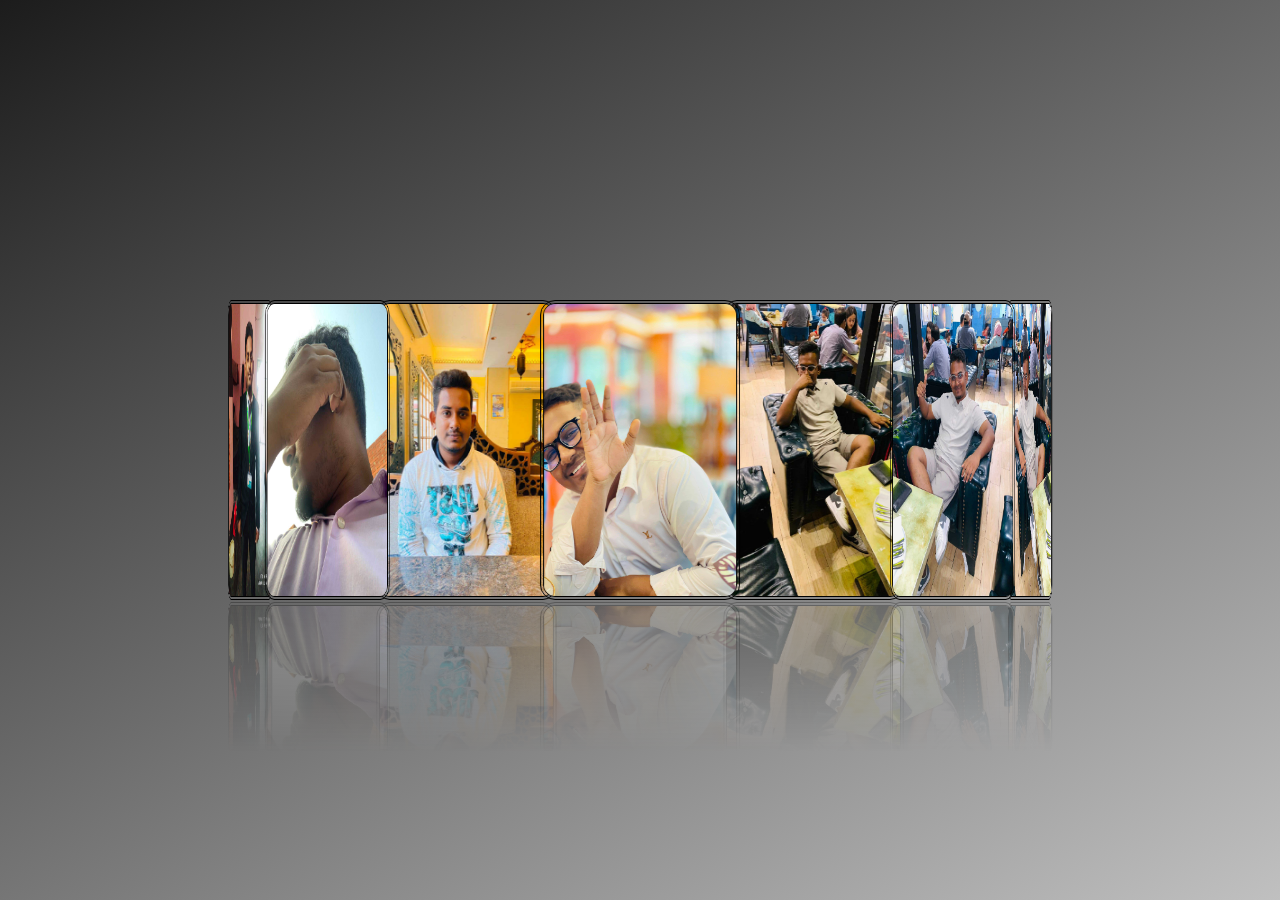
<file: 3D Rotating Images/index.html>
<!DOCTYPE html>
<html lang="en">
  <head>
    <meta charset="UTF-8" />
    <meta name="viewport" content="width=device-width, initial-scale=1.0" />
    <link rel="stylesheet" href="style.css" />
    <title>3D Rotating Gallery</title>
  </head>
  <body>
    <div class="container">
      <span style="--i: 1"><img src="images/pic2.jpeg" alt="" /></span>
      <span style="--i: 2"><img src="images/pic1.jpeg" alt="" /></span>
      <span style="--i: 3"><img src="images/pic3.jpeg" alt="" /></span>
      <span style="--i: 4"><img src="images/pic4.jpeg" alt="" /></span>
      <span style="--i: 5"><img src="images/pic5.jpeg" alt="" /></span>
      <span style="--i: 6"><img src="images/pic6.jpeg" alt="" /></span>
      <span style="--i: 7"><img src="images/pic7.jpeg" alt="" /></span>
    </div>
  </body>
</html>
</file>
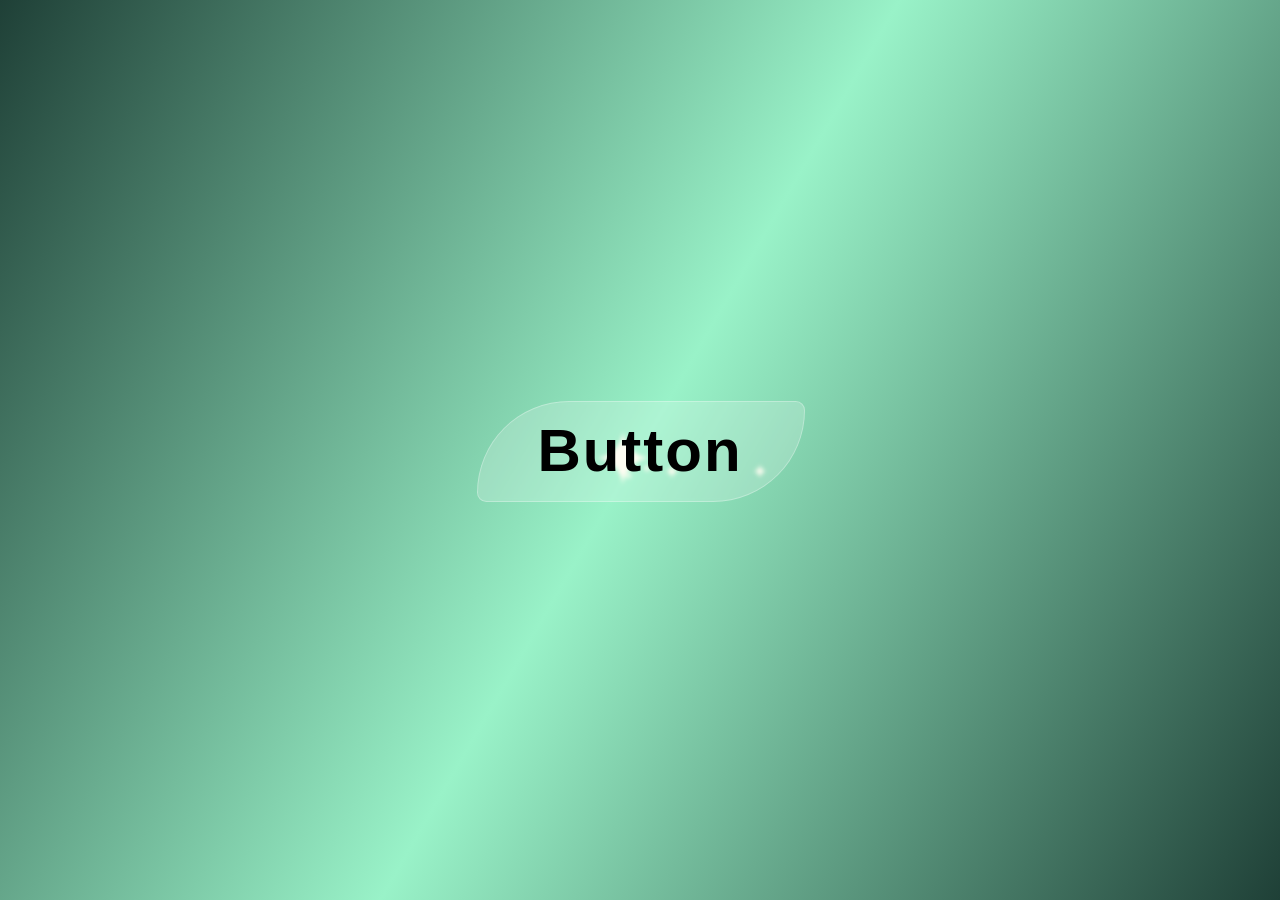
<file: Sparkle Animated Button/index.html>
<!DOCTYPE html>
<html lang="en">
  <head>
    <meta charset="UTF-8" />
    <meta name="viewport" content="width=device-width, initial-scale=1.0" />
    <title>Sparkle Button</title>
    <link rel="stylesheet" href="style.css" />
  </head>
  <body>
    <a href="#" class="button">
      <h1 class="button-title">Button</h1>

      <div class="star-1">
        <svg
          xmlns="http://www.w3.org/2000/svg"
          xml:space="preserve"
          version="1.1"
          style="
            shape-rendering: geometricPrecision;
            text-rendering: geometricPrecision;
            image-rendering: optimizeQuality;
            fill-rule: evenodd;
            clip-rule: evenodd;
          "
          viewBox="0 0 784.11 815.53"
          xmlns:xlink="http://www.w3.org/1999/xlink"
        >
          <defs></defs>
          <g id="Layer_x0020_1">
            <metadata id="CorelCorpID_0Corel-Layer"></metadata>
            <path
              class="fil0"
              d="M392.05 0c-20.9,210.08 -184.06,378.41 -392.05,407.78 207.96,29.37 371.12,197.68 392.05,407.74 20.93,-210.06 184.09,-378.37 392.05,-407.74 -207.98,-29.38 -371.16,-197.69 -392.06,-407.78z"
            ></path>
          </g>
        </svg>
      </div>
      <div class="star-2">
        <svg
          xmlns="http://www.w3.org/2000/svg"
          xml:space="preserve"
          version="1.1"
          style="
            shape-rendering: geometricPrecision;
            text-rendering: geometricPrecision;
            image-rendering: optimizeQuality;
            fill-rule: evenodd;
            clip-rule: evenodd;
          "
          viewBox="0 0 784.11 815.53"
          xmlns:xlink="http://www.w3.org/1999/xlink"
        >
          <defs></defs>
          <g id="Layer_x0020_1">
            <metadata id="CorelCorpID_0Corel-Layer"></metadata>
            <path
              class="fil0"
              d="M392.05 0c-20.9,210.08 -184.06,378.41 -392.05,407.78 207.96,29.37 371.12,197.68 392.05,407.74 20.93,-210.06 184.09,-378.37 392.05,-407.74 -207.98,-29.38 -371.16,-197.69 -392.06,-407.78z"
            ></path>
          </g>
        </svg>
      </div>
      <div class="star-3">
        <svg
          xmlns="http://www.w3.org/2000/svg"
          xml:space="preserve"
          version="1.1"
          style="
            shape-rendering: geometricPrecision;
            text-rendering: geometricPrecision;
            image-rendering: optimizeQuality;
            fill-rule: evenodd;
            clip-rule: evenodd;
          "
          viewBox="0 0 784.11 815.53"
          xmlns:xlink="http://www.w3.org/1999/xlink"
        >
          <defs></defs>
          <g id="Layer_x0020_1">
            <metadata id="CorelCorpID_0Corel-Layer"></metadata>
            <path
              class="fil0"
              d="M392.05 0c-20.9,210.08 -184.06,378.41 -392.05,407.78 207.96,29.37 371.12,197.68 392.05,407.74 20.93,-210.06 184.09,-378.37 392.05,-407.74 -207.98,-29.38 -371.16,-197.69 -392.06,-407.78z"
            ></path>
          </g>
        </svg>
      </div>
      <div class="star-4">
        <svg
          xmlns="http://www.w3.org/2000/svg"
          xml:space="preserve"
          version="1.1"
          style="
            shape-rendering: geometricPrecision;
            text-rendering: geometricPrecision;
            image-rendering: optimizeQuality;
            fill-rule: evenodd;
            clip-rule: evenodd;
          "
          viewBox="0 0 784.11 815.53"
          xmlns:xlink="http://www.w3.org/1999/xlink"
        >
          <defs></defs>
          <g id="Layer_x0020_1">
            <metadata id="CorelCorpID_0Corel-Layer"></metadata>
            <path
              class="fil0"
              d="M392.05 0c-20.9,210.08 -184.06,378.41 -392.05,407.78 207.96,29.37 371.12,197.68 392.05,407.74 20.93,-210.06 184.09,-378.37 392.05,-407.74 -207.98,-29.38 -371.16,-197.69 -392.06,-407.78z"
            ></path>
          </g>
        </svg>
      </div>
      <div class="star-5">
        <svg
          xmlns="http://www.w3.org/2000/svg"
          xml:space="preserve"
          version="1.1"
          style="
            shape-rendering: geometricPrecision;
            text-rendering: geometricPrecision;
            image-rendering: optimizeQuality;
            fill-rule: evenodd;
            clip-rule: evenodd;
          "
          viewBox="0 0 784.11 815.53"
          xmlns:xlink="http://www.w3.org/1999/xlink"
        >
          <defs></defs>
          <g id="Layer_x0020_1">
            <metadata id="CorelCorpID_0Corel-Layer"></metadata>
            <path
              class="fil0"
              d="M392.05 0c-20.9,210.08 -184.06,378.41 -392.05,407.78 207.96,29.37 371.12,197.68 392.05,407.74 20.93,-210.06 184.09,-378.37 392.05,-407.74 -207.98,-29.38 -371.16,-197.69 -392.06,-407.78z"
            ></path>
          </g>
        </svg>
      </div>
      <div class="star-6">
        <svg
          xmlns="http://www.w3.org/2000/svg"
          xml:space="preserve"
          version="1.1"
          style="
            shape-rendering: geometricPrecision;
            text-rendering: geometricPrecision;
            image-rendering: optimizeQuality;
            fill-rule: evenodd;
            clip-rule: evenodd;
          "
          viewBox="0 0 784.11 815.53"
          xmlns:xlink="http://www.w3.org/1999/xlink"
        >
          <defs></defs>
          <g id="Layer_x0020_1">
            <metadata id="CorelCorpID_0Corel-Layer"></metadata>
            <path
              class="fil0"
              d="M392.05 0c-20.9,210.08 -184.06,378.41 -392.05,407.78 207.96,29.37 371.12,197.68 392.05,407.74 20.93,-210.06 184.09,-378.37 392.05,-407.74 -207.98,-29.38 -371.16,-197.69 -392.06,-407.78z"
            ></path>
          </g>
        </svg>
      </div>
    </a>
  </body>
</html>
</file>
<file: 3D Rotating Images/style.css>
* {
  padding: 0;
  margin: 0;
  box-sizing: border-box;
}

body {
  display: flex;
  justify-content: center;
  align-items: center;
  min-height: 100vh;
  background: linear-gradient(150deg, #1c1c1c, #c0c0c0);
}

img {
  height: 300px;
  width: 200px;
}

.container {
  position: relative;
  width: 200px;
  height: 300px;
  transform-style: preserve-3d;
  animation: animate 20s linear infinite;
}

.container:hover {
  animation-play-state: paused;
}

@keyframes animate {
  0% {
    transform: perspective(1000px) rotateY(0deg);
  }
  100% {
    transform: perspective(1000px) rotateY(300deg);
  }
}

.container span {
  position: absolute;
  top: 0;
  left: 0;
  width: 100%;
  height: 100%;
  transform-origin: center;
  transform-style: preserve-3d;
  transform: rotateY(calc(var(--i) * 51.43deg)) translateZ(400px);
  -webkit-box-reflect: below 2px
    linear-gradient(transparent, transparent, rgba(4, 4, 4, 0.267));
}

.container span img {
  position: absolute;
  top: 0;
  left: 0;
  width: 100%;
  height: 100%;
  border-radius: 15px;
  border: 4px double rgb(0, 0, 0);
}

img:hover {
  transform: translateY(-3px);
}
</file>
<file: Sparkle Animated Button/style.css>
* {
  padding: 0;
  margin: 0;
  box-sizing: border-box;
  font-family: sans-serif;
}

body {
  display: flex;
  align-items: center;
  justify-content: center;
  height: 100vh;
  background: linear-gradient(120deg, #1f4037, #99f2c8, #1f4037);
}

.button-title {
  position: relative;
  z-index: 5;
  color: black;
}

.button {
  position: relative;
  z-index: 3;
  text-decoration: none;
  font-size: 30px;
  padding: 15px 60px;
  letter-spacing: 2px;
  color: linear-gradient(45deg, #2193b0, #6dd5ed);
  cursor: pointer;
}

.button::before {
  content: "";
  position: absolute;
  left: 0;
  top: 0;
  z-index: 2;
  display: block;
  width: 100%;
  height: 100%;
  background-color: rgba(255, 255, 255, 0.2);
  border: 1px solid rgba(255, 255, 255, 0.3);
  backdrop-filter: blur(2px);
  border-radius: 100px 10px;
}

.button::after {
  content: "";
  position: absolute;
  left: 0;
  top: 0;
  z-index: 1;
  display: block;
  opacity: 0;
  width: 100%;
  height: 100%;
  background: linear-gradient(45deg, #00c9a7, #92fe9d);
  color: #fff;
  border: 1px solid transparent;
  filter: blur(12px);
  border-radius: 100px 7px;
  transition: opacity 0.4s linear;
}

.button:hover::after {
  opacity: 1;
  display: block;
  filter: drop-shadow(0 0 10px #fffdef);
}

.star-1 {
  position: absolute;
  top: 32%;
  left: 37%;
  width: 50px;
  height: 100%;
  filter: drop-shadow(0 0 0 #fffdef);
  z-index: -5;
  transition: all 1s cubic-bezier(0.05, 0.83, 0.43, 0.96);
}

.button:hover .star-1 {
  position: absolute;
  top: -50%;
  left: -10%;
  width: 25px;
  height: auto;
  filter: drop-shadow(0 0 10px #fffdef);
  z-index: 2;
}

.star-2 {
  position: absolute;
  top: 42%;
  left: 44%;
  width: 18px;
  height: auto;
  filter: drop-shadow(0 0 0 #fffdef);
  z-index: -5;
  transition: all 1s cubic-bezier(0, 0.4, 0, 1.01);
}
.button:hover .star-2 {
  position: absolute;
  top: -22%;
  left: 14%;
  width: 18px;
  height: auto;
  filter: drop-shadow(0 0 10px #fffdef);
  z-index: 2;
}

.star-3 {
  position: absolute;
  top: 52%;
  left: 45.4%;
  width: 7px;
  height: auto;
  filter: drop-shadow(0 0 0 #fffdef);
  z-index: -5;
  transition: all 1s cubic-bezier(0, 0.4, 0, 1.01);
}
.button:hover .star-3 {
  position: absolute;
  top: 67%;
  left: 40%;
  width: 8px;
  height: auto;
  filter: drop-shadow(0 0 10px #fffdef);
  z-index: 2;
}

.star-4 {
  position: absolute;
  top: 45%;
  left: 51%;
  width: 8px;
  height: auto;
  filter: drop-shadow(0 0 0 #fffdef);
  z-index: -5;
  transition: all 0.8s cubic-bezier(0, 0.4, 0, 1.01);
}
.button:hover .star-4 {
  position: absolute;
  top: 25%;
  left: 120%;
  width: 13px;
  height: auto;
  filter: drop-shadow(0 0 10px #fffdef);
  z-index: 2;
}

.star-5 {
  position: absolute;
  top: 50%;
  left: 85%;
  width: 12px;
  height: auto;
  filter: drop-shadow(0 0 0 #fffdef);
  z-index: -5;
  transition: all 0.6s cubic-bezier(0, 0.4, 0, 1.01);
}
.button:hover .star-5 {
  position: absolute;
  top: 50%;
  left: 85%;
  width: 12px;
  height: auto;
  filter: drop-shadow(0 0 10px #fffdef);
  z-index: 2;
}

.star-6 {
  position: absolute;
  top: 50%;
  left: 58%;
  width: 12px;
  height: auto;
  filter: drop-shadow(0 0 0 #fffdef);
  z-index: -5;
  transition: all 0.8s ease;
}
.button:hover .star-6 {
  position: absolute;
  top: 5%;
  left: 60%;
  width: 9px;
  height: auto;
  filter: drop-shadow(0 0 10px #fffdef);
  z-index: 2;
}
.fil0 {
  fill: #fffdef;
}
</file>
